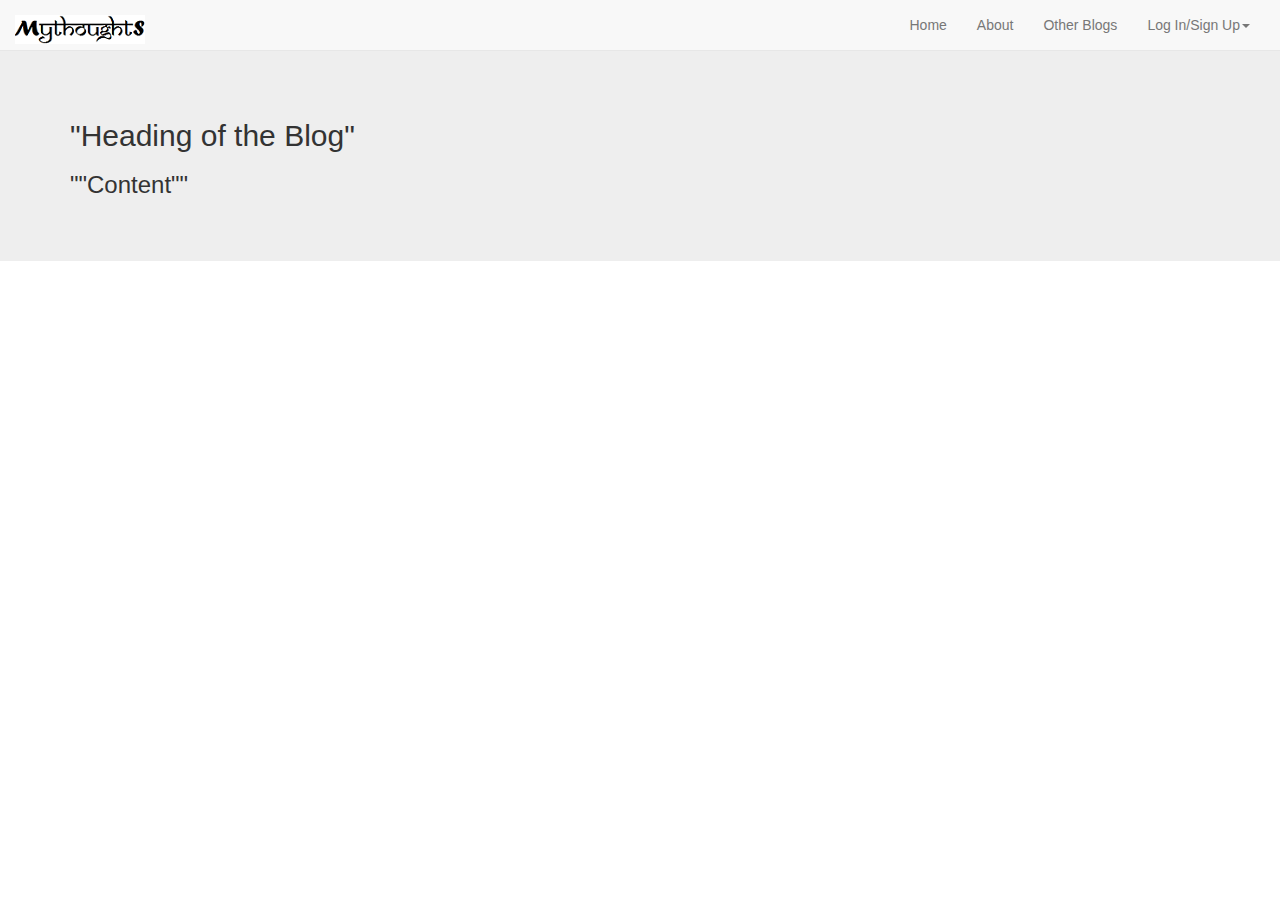
<file: BlogContent.html>
<!docType html>
<html>
<head>
	<meta charset = "utf-8">
	<meta name = "viewport" content= "width = device-width, initial-scale= 1.0">
	<title>Blog</title>
	<link rel="stylesheet" href= "css/bootstrap.min.css">
	<link rel="stylesheet" href= "css/style.css">
</head>
<body>
	<nav class = "navbar navbar-default navbar-static-top no-margin" role= "navigation">
		<div class = "container-fluid">
			<div class="navbar-header">
				<button type="button" class="navbar-toggle" data-toggle="collapse" data-target="#bs-MyThoughts-navbar-collapse-1">
			        <span class="sr-only">Toggle navigation</span>
			        <span class="icon-bar"></span>
			        <span class="icon-bar"></span>
			        <span class="icon-bar"></span>
    			</button>
			<a class= "navbar-brand" href="index.html"><img src="images/logo.png"></a>
		</div>
		<div class = "collapse navbar-collapse navbar-right" id="bs-MyThoughts-navbar-collapse-1">
			<ul class = "nav navbar-nav">
				<li><a href="index.html">Home</a></li>
				<li><a href="index.html">About</a></li>
				<li><a href="index.html">Other Blogs</a></li>
				<li class="dropdown">
					<a href="#"class= "dropdown-toggle" data-toggle= "dropdown">Log In/Sign Up<b class= "caret"></b></a>
					<ul class="dropdown-menu">
						<li><a href="#">Log In</a></li>
						<li><a href="#">Log In with Facebook</a></li>
						<li><a href="#">Sing Up</a></li>
					</ul>
				</li>
			</ul>
		</div>
		</div>
	</nav>
	<div class= "jumbotron">
			<div class = "container">
				<p><h2>"Heading of the Blog"</h2></p>
				<p><h3>""Content""</h3></p>

			</div>
	</div>
</body>
</html>
</file>
<file: css/style.css>
.no-margin{
	margin: 0px;
}

.site-footer{
	position : bottom;
    float: right;
    bottom : 0;
    height: 30px;
    width: 100%;
	margin-top: 20px;
	background: transparent;
	color: #fff;
	padding-top: 1px;
	padding-bottom: 1px;
	padding-right: 10px;
	font-size: 12px;
}

.buttonsize{
	margin-top: 10px;
	width: 300px;
}

.signin-alignment{
	margin-top: 0px;
}

.jumbotron-align{
	background-color: transparent;
	color: #FFFFFF;
}
</file>
